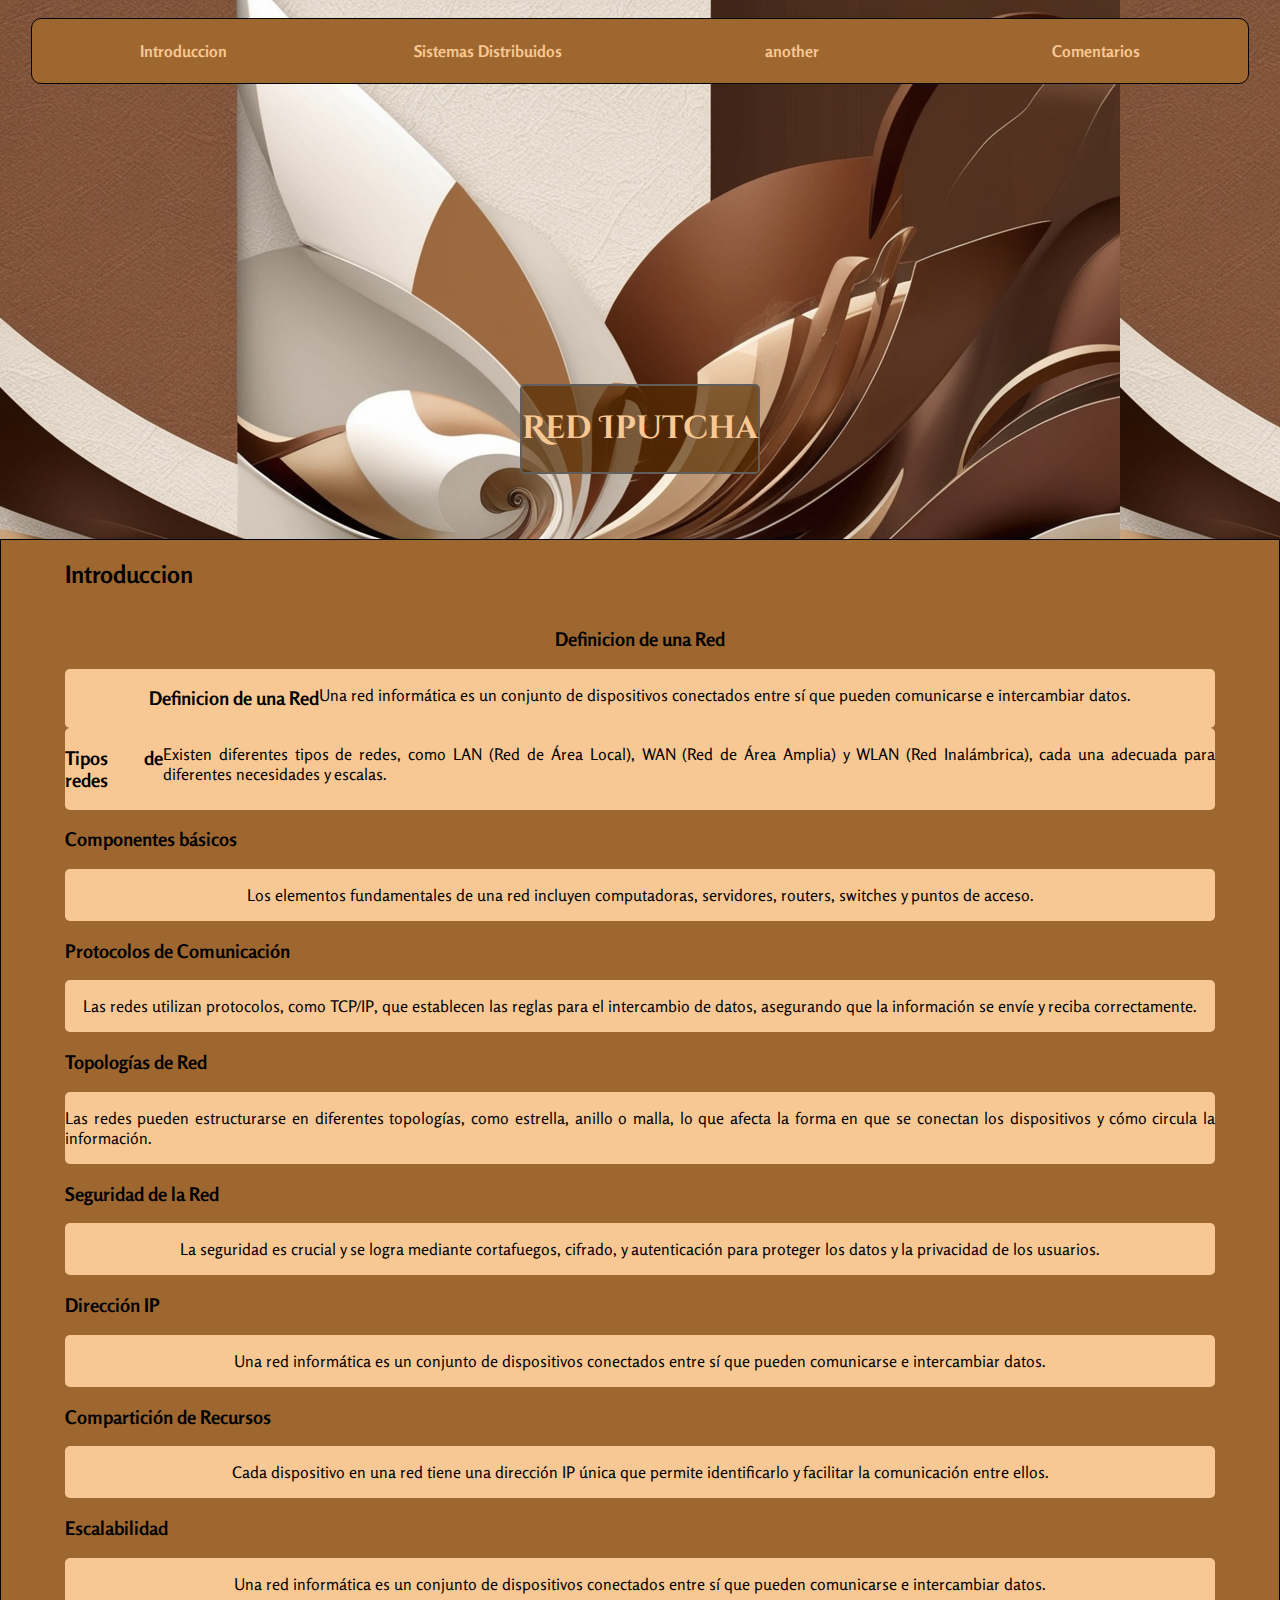
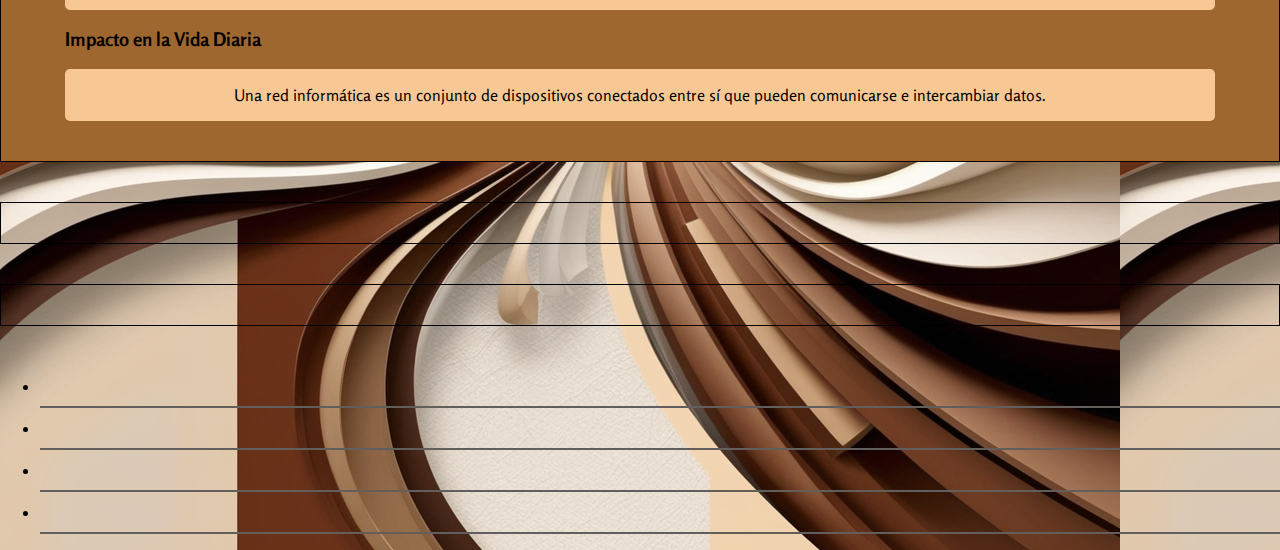
<file: index.html>
<html lang="es">
<head>
    <meta charset="UTF-8">
    <meta http-equiv="X-UA-Compatible" content="IE=edge">
    <meta name="viewport" content="width=device-width, initial-scale=1.0">
    <link rel="stylesheet" href="style.css"/>
    <title>Red Ipucha</title>
</head>
<body>
    <header>
        <div class="header-title-container">
            <h1>Red Iputcha</h1>
        </div>


        <nav>
            <ul class="menu">
              <li><a href="#">Introduccion</a></li>
              <li><a href="distribuidos.html">Sistemas Distribuidos</a></li>
              <li><a href="#">another</a></li>
              <li><a href="#">Comentarios</a></li>
            </ul>
        </nav>
    </header>

    <main>
        <section class="introduction-container">
            <div class="title-container">
                <h2>Introduccion</h2>
            </div>
                <h3>Definicion de una Red</h3>
            
            <div class="desc-container">
                <h3>Definicion de una Red</h3>
                <p>Una red informática es un conjunto de dispositivos conectados entre sí que pueden comunicarse e intercambiar datos.</p>
            </div>

            <div class="desc-container">
                <h3>Tipos de redes</h3>
                <p>Existen diferentes tipos de redes, como LAN (Red de Área Local), WAN (Red de Área Amplia) y WLAN (Red Inalámbrica), cada una adecuada para diferentes necesidades y escalas.</p>
            </div>

            <div class="title-container">
                <h3>Componentes básicos</h3>
            </div>
            <div class="desc-container">
                <p> Los elementos fundamentales de una red incluyen computadoras, servidores, routers, switches y puntos de acceso.</p>
            </div>

            <div class="title-container">
                <h3>Protocolos de Comunicación</h3>
            </div>
            <div class="desc-container">
                <p>Las redes utilizan protocolos, como TCP/IP, que establecen las reglas para el intercambio de datos, asegurando que la información se envíe y reciba correctamente.</p>
            </div>

            <div class="title-container">
                <h3>Topologías de Red</h3>
            </div>
            <div class="desc-container">
                <p>Las redes pueden estructurarse en diferentes topologías, como estrella, anillo o malla, lo que afecta la forma en que se conectan los dispositivos y cómo circula la información.</p>
            </div>

            <div class="title-container">
                <h3>Seguridad de la Red</h3>
            </div>
            <div class="desc-container">
                <p> La seguridad es crucial y se logra mediante cortafuegos, cifrado, y autenticación para proteger los datos y la privacidad de los usuarios.</p>
            </div>

            <div class="title-container">
                <h3>Dirección IP</h3>
            </div>
            <div class="desc-container">
                <p>Una red informática es un conjunto de dispositivos conectados entre sí que pueden comunicarse e intercambiar datos.</p>
            </div>

            <div class="title-container">
                <h3>Compartición de Recursos</h3>
            </div>
            <div class="desc-container">
                <p>Cada dispositivo en una red tiene una dirección IP única que permite identificarlo y facilitar la comunicación entre ellos.</p>
            </div>

            <div class="title-container">
                <h3>Escalabilidad</h3>
            </div>
            <div class="desc-container">
                <p>Una red informática es un conjunto de dispositivos conectados entre sí que pueden comunicarse e intercambiar datos.</p>
            </div>

            <div class="title-container">
                <h3>Impacto en la Vida Diaria</h3>
            </div>
            <div class="desc-container">
                <p>Una red informática es un conjunto de dispositivos conectados entre sí que pueden comunicarse e intercambiar datos.</p>
            </div>

        </section>

        <section class="sistemas-distribuidos-container">
            
            <div class="title-container">
                
            </div>
            <div class="desc-container">
                
            </div>
        </section>

        <section class="comments-section">
        </section>
    </main>

    <footer>
        <ul>
            <li></li>
            <li></li>
            <li></li>
            <li></li>
        </ul>
    </footer>
</body>
</html>
</file>
<file: style.css>
@import url('https://fonts.googleapis.com/css2?family=Cinzel+Decorative:wght@400;700;900&display=swap');
@import url('https://fonts.googleapis.com/css2?family=Edu+AU+VIC+WA+NT+Hand:wght@400..700&family=Radio+Canada+Big:ital,wght@0,400..700;1,400..700&family=Rosario:ital,wght@0,300..700;1,300..700&display=swap');
:root{
    --color--principal: #9e6730;
    --color--secundario: #f8c894;
    --color--terceario: #532a00;
    --color--cuarto: #615e5b;
    --color--fondo: #f3dbc3;
}
body{
    margin: 0;
    background-image: url("background.png");
    box-sizing: border-box;
    font-family: "Rosario", sans-serif;
}

h4{
    display: flex;
    line-height: 25px;
}

header{
    display: flex;
    justify-content: center;
    flex-direction: row;
    flex-wrap: wrap;
}

header h1{
    font-weight: 600;
    font-family: "cinzel decorative";
    color: var(--color--secundario);
}

.header-title-container{
    display: flex;
    justify-content: center;
    background-color: #532a00aa;
    border: var(--color--cuarto) 2px solid;
    border-radius: 5px;
    margin: 2%;
    margin-top: 30%;
}

.menu{
    margin: 1%;
}

.menu a{
    text-decoration: none;
    color: var(--color--secundario);
    align-items: center;
}

/*------------------ nav-----------------*/
nav{
    background: var(--color--principal);
    display: flex;
    justify-content: center;
    position: relative;
    width: 95%;
    border-radius: 10px;
    border: 1px black solid;
    position: fixed;
    top: 2%;
}
nav ul{
    list-style: none;
    display: flex;
    flex-direction: row;
    justify-content: space-evenly;
    gap: 3%;
    padding: 0;
    width: 100%;
    align-items: center;
}

nav li{
    width: 20%;
    text-align: center;
    font-weight: 800;
    border: none;
}
/*--------------------- main-------------------*/

section{
    display: flex;
    margin: 40px 0;
    padding-bottom: 40px;
    border: 1px black solid;
}

.introduction-container{
    background: var(--color--principal);
    display: flex;
    flex-direction: column;
    align-items: center;
}

.title-container{
    display: flex;
    justify-content: flex-start;
    width: 90%;
}

.desc-container{
    background: var(--color--secundario);
    width: 90%;
    display: flex;
    justify-content: center;
    text-align: justify;
    border-radius: 5px;
}
li
{
    border-bottom: 2px#615e5b solid;
    padding: 10px;
    width: 100%;

}

.desc-info{
    display: flex;
    flex-direction: column;
    flex-wrap: wrap;
    list-style: none;
    width: 90%;
    padding: 0%;
}

.desc-info li{
    width: 100%;
}
    
.distribuidos{
    background-color: #f8c894;
    border-radius: 10px;
    margin: 30px;
}
@media screen and (min-widht: 1024px) {

}
</file>
